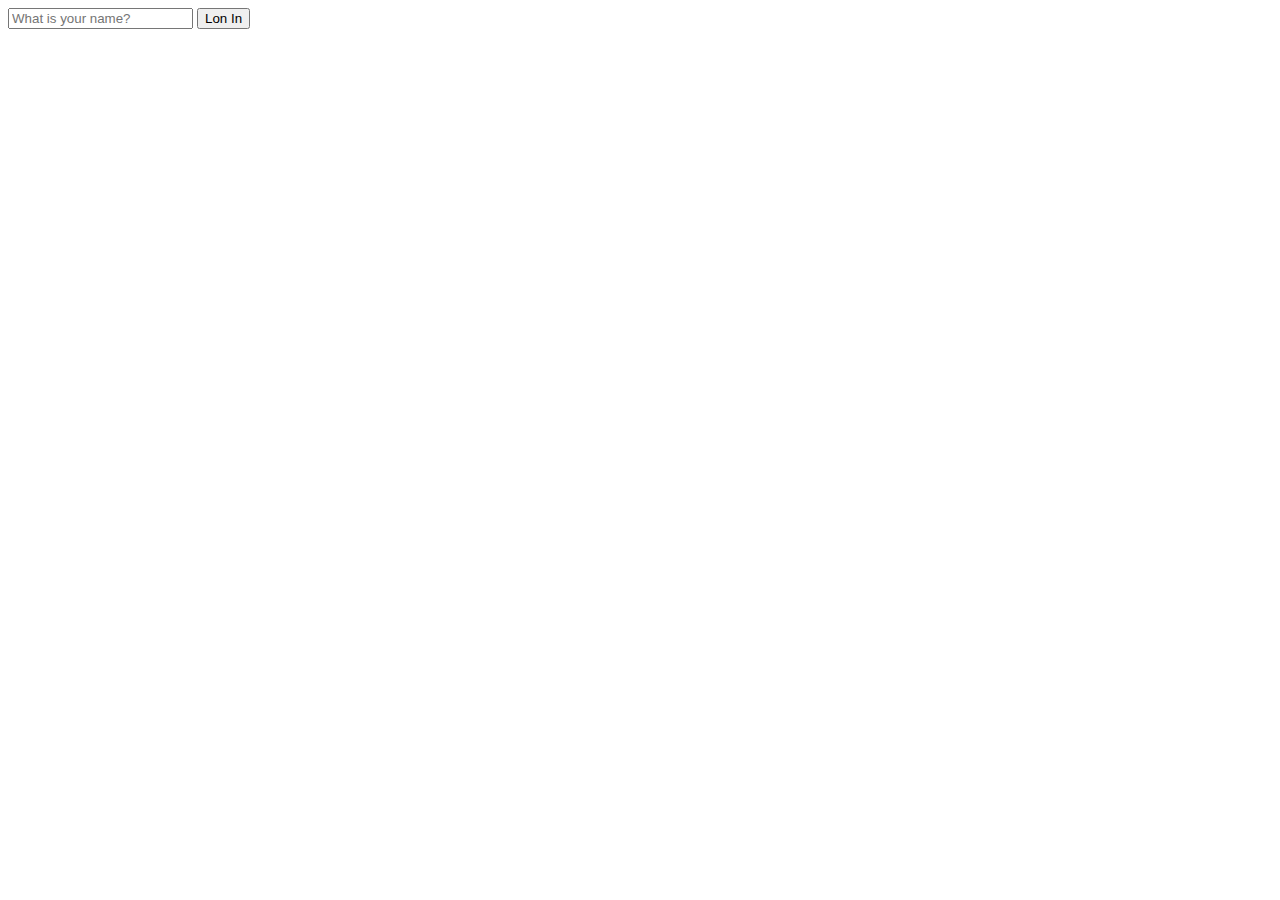
<file: index.html>
<!DOCTYPE html>
<html lang="ko">
<head>
    <meta charset="UTF-8">
    <meta http-equiv="X-UA-Compatible" content="IE=edge">
    <meta name="viewport" content="width=device-width, initial-scale=1.0">
    <link rel="stylesheet" href="./style.css">
    <title> Momentum </title>
</head>
<body>
<!-- cmd shift w => wrap 설정 -->
    <form id="login-form" class="hidden">
        <input required maxlength="15" type="text" placeholder="What is your name?">
        <input type="submit" value="Lon In">
        <!-- <button> Log In </button> -->
    </form>
    <h1 id="greeting" class="hidden"> </h1>
    <!-- <a href="https://nomadcoders.co"> Go to Courses </a> -->

    <script src="./app.js"></script>
</body>
</html>
</file>
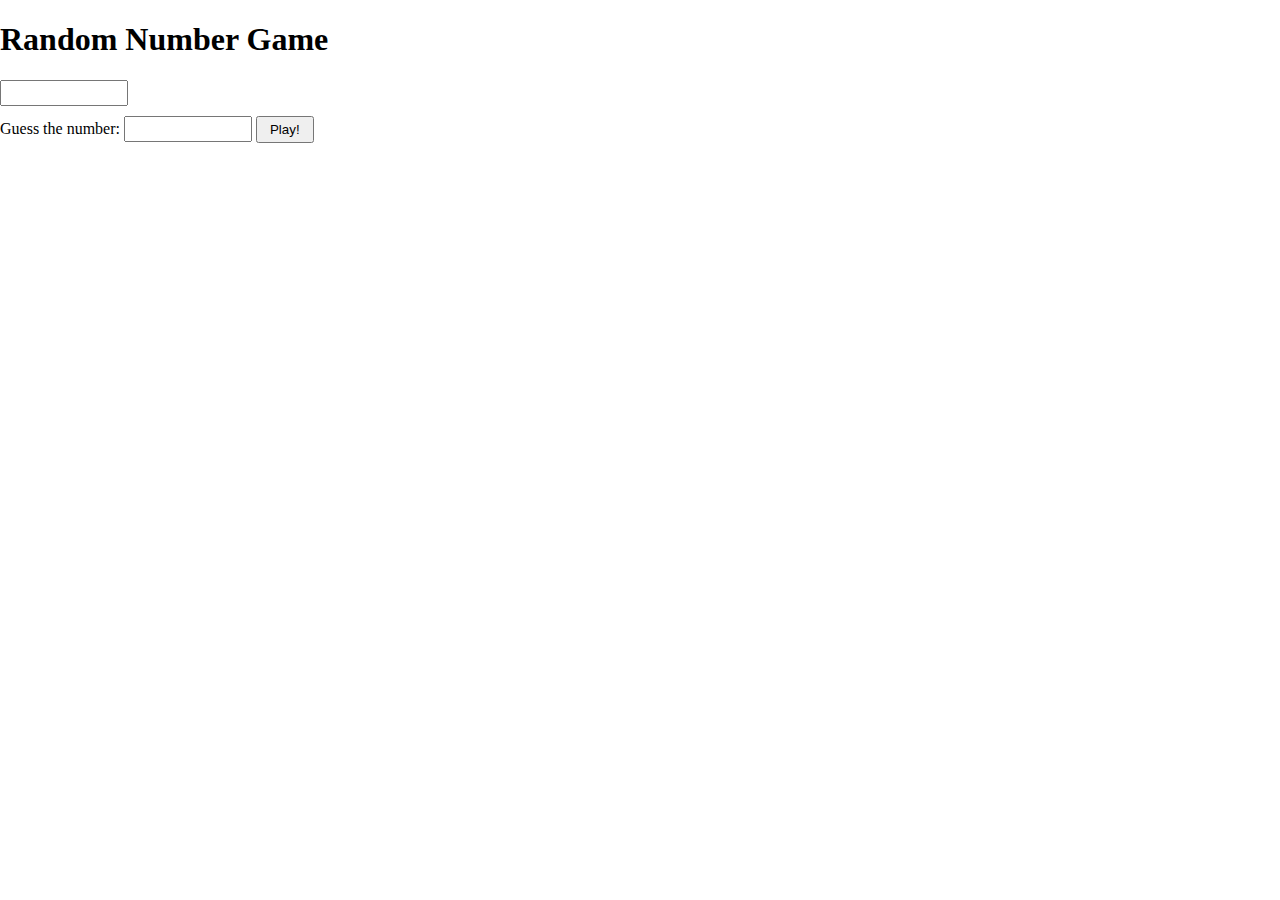
<file: homework/index.html>
<!DOCTYPE html>
<html lang="ko">
<head>
    <meta charset="UTF-8">
    <meta http-equiv="X-UA-Compatible" content="IE=edge">
    <meta name="viewport" content="width=device-width, initial-scale=1.0">
    <link rel="stylesheet" href="./style.css">
    <title> Momentum </title>
</head>
<body>
    <h1> Random Number Game </h1>
    <div class="numberInputBox">
            <input type="number" min="1" max="" class="numberInput maxNumLine" >
        </p>
    </div>
    <div class="numberInputBox">
        <p> Guess the number: 
            <input type="number" min="1" max="" class="numberInput yourNumber" >
            <input type="submit" value="Play!" class="numberInputSubmit "> 
        </p>
        <p class="greeeting hidden">           
        </p>
        
    </div>

    <script src="./app.js"></script>
</body>
</html>
</file>
<file: style.css>
/* body{ 
    width: 100%; height: 100vh;
    background-color: beige; 
    margin: 0; padding: 0;
}
h1{ color: cornflowerblue;  } */

.hidden{ display: none;}
</file>
<file: homework/style.css>
body{ margin: 0; padding: 0;}
.hidden{ display: none;}

/* input = number */
.numberInputBox { display: flex; align-items: center;}
.numberInputBox .numberInput { width: 120px; height: 20px;}
.numberInputBox .numberInputSubmit { padding: 4px 12px;}
.numberInputBox p { margin: 10px 5px 10px 0; line-height: 20px; }
.numberInputBox p strong{ font-size: 24px; }
</file>
